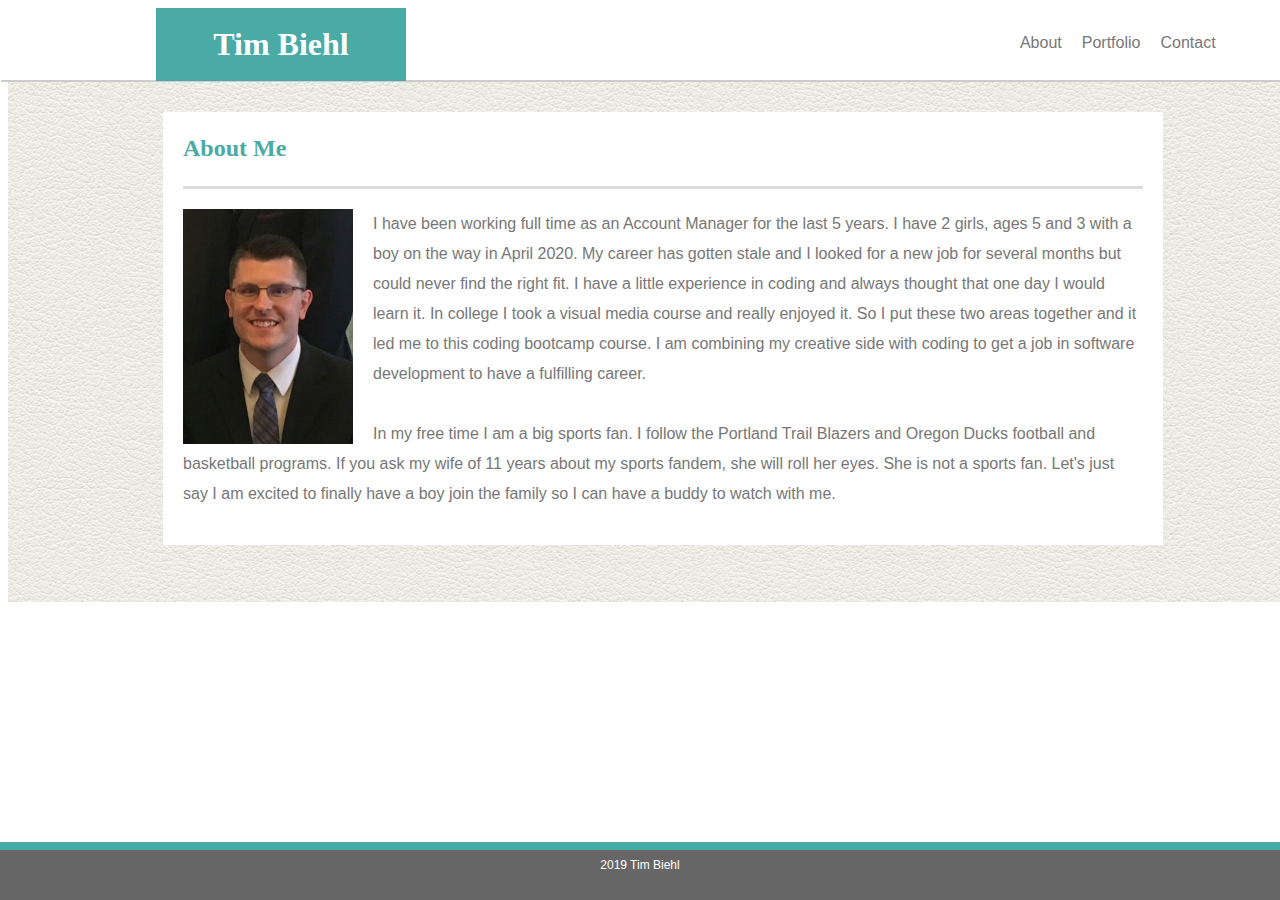
<file: index.html>
<!DOCTYPE html>
<html lang="en">
<head>
    <meta charset="UTF-8">
    <meta name="viewport" content="width=device-width, initial-scale=1.0">
    <meta http-equiv="X-UA-Compatible" content="ie=edge">
    <link rel="stylesheet" href="assets/css/style.css">
    <title>Tim Biehl About</title>
</head>
<body>

    <div class="header-section">
        <header><h1>Tim Biehl</h1></header>

            <nav>
                <ul>
                    <li><a href="contact.html">Contact</a></li>
                    <li><a href="portfolio.html">Portfolio</a></li>
                    <li><a href="index.html">About</a></li>
                </ul>
            </nav>
    </div>


    <div class="main-page">
        <section id="bio-page">
                <h2>About Me</h2>
                <img id="my-image" src="assets/images/Tim Biehl.JPG" alt="Tim Biehl">
            <p>
                I have been working full time as an Account Manager for the last 5 years. I have 2 
                girls, ages 5 and 3 with a boy on the way in April 2020. My career has gotten stale
                and I looked for a new job for several months but could never find the right fit.
                I have a little experience in coding and always thought that one day I would learn it.
                In college I took a visual media course and really enjoyed it. So I put these two
                areas together and it led me to this coding bootcamp course. I am combining my creative
                side with coding to get a job in software development to have a fulfilling career.
                <br><br>
                In my free time I am a big sports fan. I follow the Portland Trail Blazers and Oregon Ducks 
                football and basketball programs. If you ask my wife of 11 years about my sports fandem, she will
                roll her eyes. She is not a sports fan. Let's just say I am excited to finally
                have a boy join the family so I can have a buddy to watch with me.
                
            </p>
        </section>
    
    </div>
    <footer>2019 Tim Biehl</footer>
        
</body>
</html>
</file>
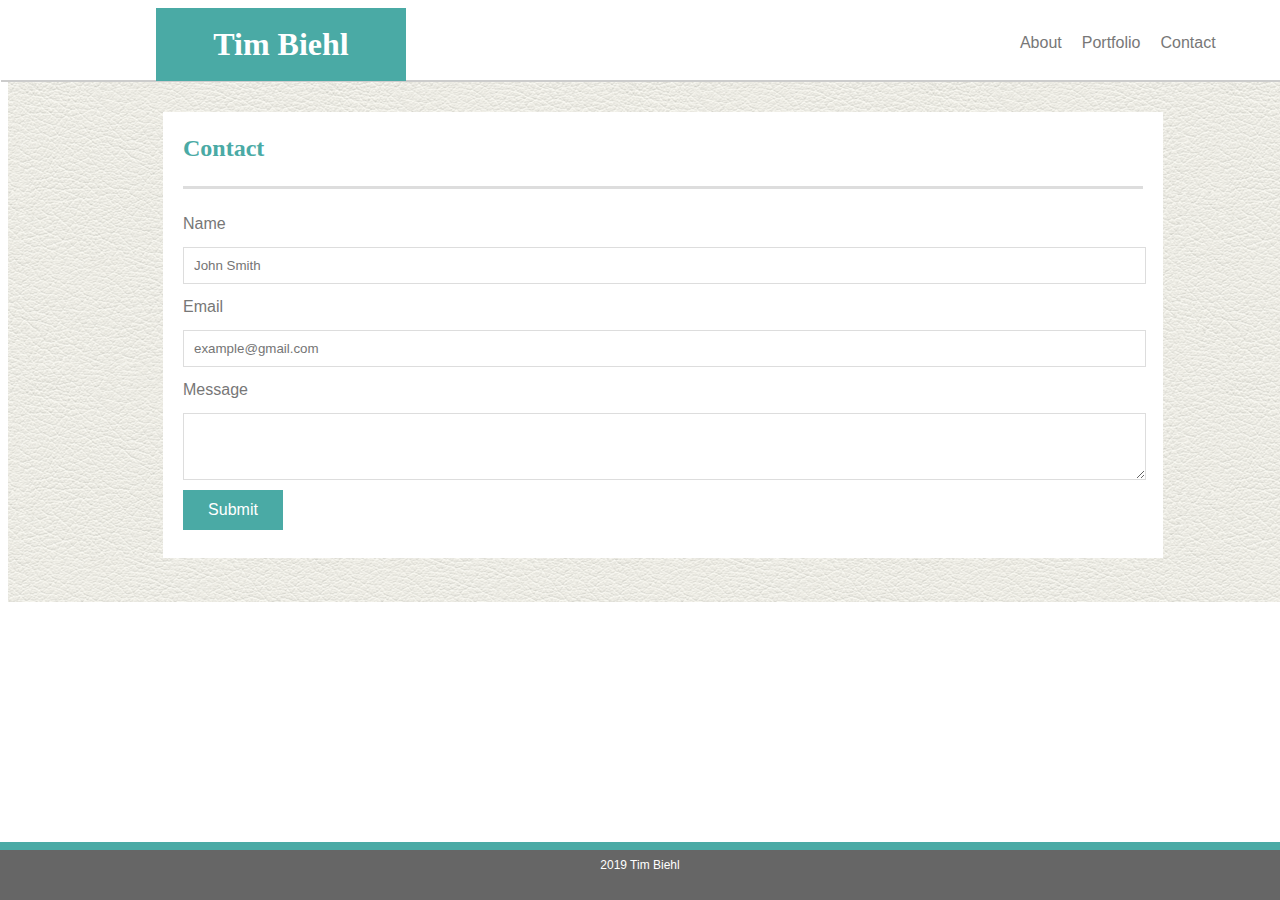
<file: contact.html>
<!DOCTYPE html>
<html lang="en">
<head>
    <meta charset="UTF-8">
    <meta name="viewport" content="width=device-width, initial-scale=1.0">
    <meta http-equiv="X-UA-Compatible" content="ie=edge">
    <link rel="stylesheet" href="assets/css/style.css">
    <title>Tim Biehl Contact</title>
</head>
<body>
    
    <div class="header-section">
        <header><h1>Tim Biehl</h1></header>

            <nav>
                <ul>
                    <li><a href="contact.html">Contact</a></li>
                    <li><a href="portfolio.html">Portfolio</a></li>
                    <li><a href="index.html">About</a></li>
                </ul>
            </nav>
    </div>
        
    <div class="main-page">
        <section id="contact-page">
            <h2>Contact</h2>
            <form id="contact" action="login.php" method="post">
                <label for="name">Name</label><br>
                <input id="name" type="text" autocomplete="username" placeholder="John Smith" required><br>
                <label for="email">Email</label><br>
                <input id="email" type="email" name="email" autocomplete="email"
                    placeholder="example@gmail.com" required><br>
                <label for="textfield">Message</label><br>
                <textarea id="textfield" rows="3"></textarea><br>
                <button class="button" type="submit" name="submit">Submit</button>
            </form>
        </section>

    <div>
    <footer>2019 Tim Biehl</footer>
    
</body>
</html>
</file>
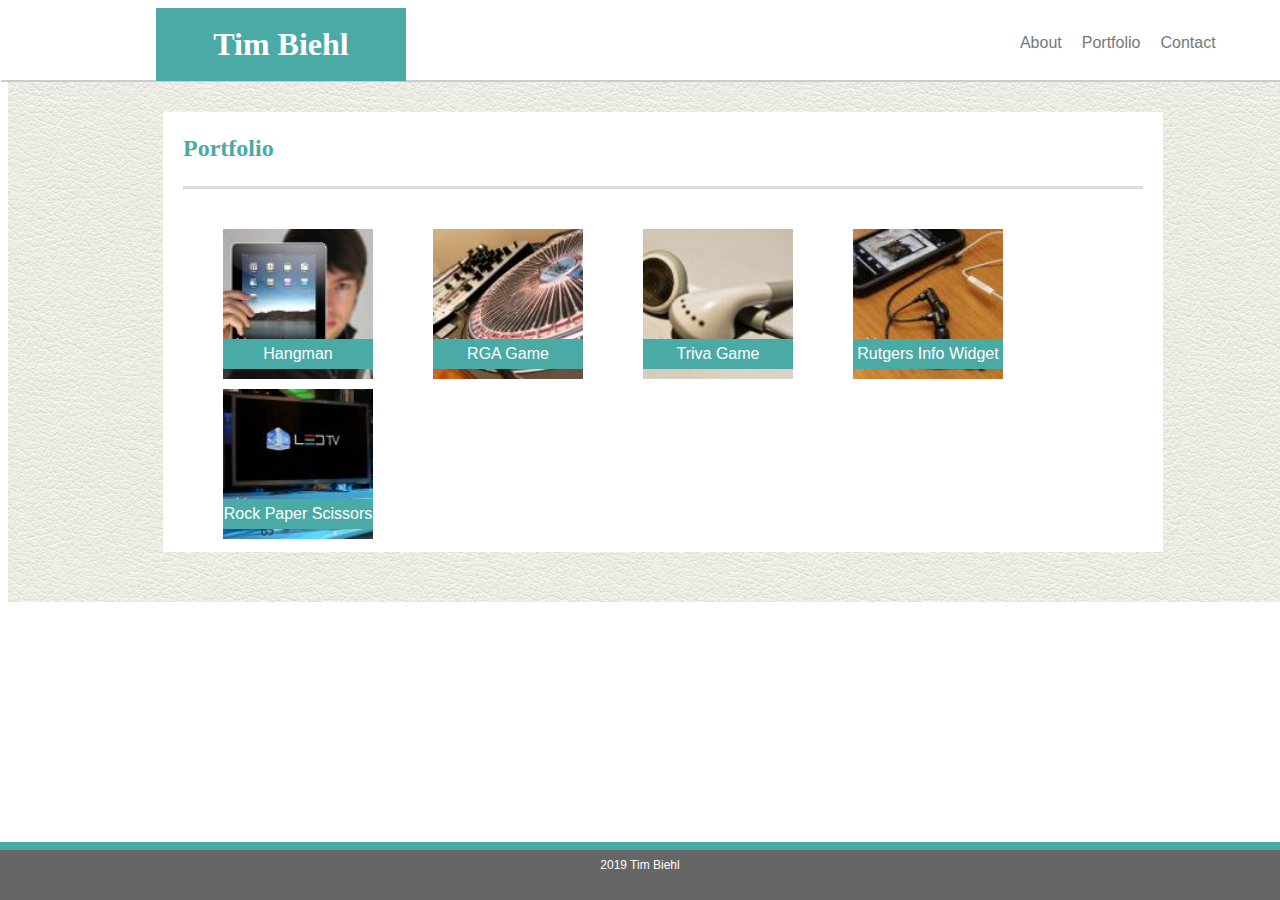
<file: portfolio.html>
<!DOCTYPE html>
<html lang="en">
<head>
    <meta charset="UTF-8">
    <meta name="viewport" content="width=device-width, initial-scale=1.0">
    <meta http-equiv="X-UA-Compatible" content="ie=edge">
    <link rel="stylesheet" href="assets/css/style.css">
    <title>Tim Biehl Portfolio</title>
</head>
<body>
    
    <div class="header-section">
        <header><h1>Tim Biehl</h1></header>

            <nav>
                <ul>
                    <li><a href="contact.html">Contact</a></li>
                    <li><a href="portfolio.html">Portfolio</a></li>
                    <li><a href="index.html">About</a></li>
                </ul>
            </nav>
    </div>

    <div class="main-page">
        <section id="portfolio-page">
            <h2>Portfolio</h2>

            <ul class="project">
                <li class="box"><div><img class="project" src="assets/images/hangman.jpg" alt="Project 1"><span class="title">Hangman</span></div></li>
                <li class="box"><div><img class="project" src="assets/images/RPA game.jpg" alt="Project 1"><span class="title">RGA Game</span></div></li>
                <li class="box"><div><img class="project" src="assets/images/triva.jpg" alt="Project 1"><span class="title">Triva Game</span></div></li>
                <li class="box"><div><img class="project" src="assets/images/rutgers.jpg" alt="Project 1"><span class="title">Rutgers Info Widget</span></div></li>
                <li class="box"><div><img class="project" src="assets/images/rock paper scissors.jpg" alt="Project 1"><span class="title">Rock Paper Scissors</span></div></li>
            </ul>
        </section>
    </div>
    
    <footer>2019 Tim Biehl</footer>
        
</body>
</html>
</file>
<file: assets/css/style.css>
body {
    width: 1320px;
    font-family: 'Arial', 'Helvetica Neue', Helvetica, sans-serif;
    line-height: 30px;
    text-align: left;

}

header {
    background-color: #4aaaa5;
    color: #ffffff;
    border-color: #cccccc;
    margin-left: 155px;
    float: left;
    font-family: 'Georgia', Times, Times New Roman, serif;
    text-align: center;
    width: 250px;
}

h2  {
    color: #4aaaa5;
    border-bottom: 3px solid #dddddd;
    font-family: 'Georgia', Times, Times New Roman, serif;
    margin-top: 1px;
    padding-bottom: 3px;
    height: 50px;
}

a {
    color: #777777;
    text-decoration: none;
}

#my-image {
    float: left;
    width: 170px;
    margin-right: 20px;
    
}

.header-section {
    border-bottom: 2px solid #cccccc;
    background-color: #ffffff;
    height: 72px;
    width: 103%;
    margin-left: -7px; 
}

.main-page {
    background-color: #ffffff;
    background-image: url("../images/leather_1.png");
    width: 103%;
    height: 520px;
    margin: 0 auto;
}

.button {
    background-color: #4aaaa5;
    color: #ffffff;
    width: 100px;
    height: 40px;
    font-size: 16px;
    border: none;
    position: relative;
    top: -8px;
}


.box {
    width: 150px;
    height: 100px;
    margin: 20px;
    float: left;
}

.project {
    float: left;
    position: relative;
    top: -10px;
    width: 100%;
}

.title {
    float: left;
    position: relative;
    top: -50px;
    width: 100%;
    height: 30px;
    background-color: #4aaaa5;
    color: #ffffff;
    text-align: center;
}

#portfolio-page,
#contact-page,
#bio-page   {
    position: relative;
    text-align: left;
    width: 960px;
    top: 30px;
    margin-left: 155px;
    color: #777777;
    background-color: #ffffff;
    height: 400px;
    padding: 30px;
}

nav {
    width: 270px;
    float: right;
    text-align: center;
    margin-right: 125px;
}

ul {
    list-style: none;
    margin: 0;
    padding: 10px;
}

li {
    float: right;
    padding: 10px;
    margin-top: 0px;
}

input, 
textarea {
    width: 97%;
    padding: 10px 20px 10px 10px;
    margin: 8px 0;
    border-color: #dddddd;
    border-style: solid;
    border-width: thin;
}

#bio-page {
    padding: 20px;
    height: auto;
}

#contact-page {
    padding: 20px;
    height: auto;
}

#portfolio-page {
    padding: 20px;
    height: 400px;
}

footer {
    text-align: center;
    background-color: #666666;
    color: #ffffff;
    width: 100%;
    border-bottom: none;
    margin: 0 auto;
    font-size: 12px;
    position: absolute;
    right: 0;bottom:0;left:0;
    height: 50px;
    border-top: 8px solid #4aaaa5;
    vertical-align: middle;
}

@media (max-width: 980px) {
    .header-section {
        width: 720px;
        margin: 0 auto;
    }

    header {
        margin: 0 auto;
    }

    nav {
        padding: 0px 15px 0px 15px;
        color: #999999;
        text-decoration: none;
        float: left;
        
    }

    .main-page {
        width: 660px;
        height: 650px;
        padding: 10px 30px 40px 30px;
        margin-bottom: 50px;
        background-color: white;
        box-shadow: 4px 4px 15px 2px #333333;
        float: left;
        font-family: 'Arial', 'Helvetica Neue', Helvetica, sans-serif;
        color: #777777;
        font-size: 1.0em;
        line-height: 2em;
    }

    #portfolio-page,
    #contact-page,
    #bio-page  {
        width: 620px;
        height: 590px;
        margin: 0 auto;
    }

    body {
        width: 720px;
        margin: 0 auto;
    }

    #my-image {
        width: 150px;
        float: left;
        margin: 0px 20px 20px 0px;
    }

    footer {
        position: absolute;
        bottom: -190px;
        width: 720px;
    }    
}

@media screen and (max-width: 768px) {
    .header-section {
        width: 600px;
        margin: 0 auto;
    }

    header {
        margin: 0 auto;
    }

    nav {
        padding: 0px 5px 0px 5px;
        color: #999999;
        text-decoration: none;
        float: left;
        margin: 0;
    }

    .main-page {
        width: 540px;
        height: 610px;
        padding: 20px 30px 20px 30px;
        margin-bottom: 50px;
        background-color: white;
        box-shadow: 4px 4px 15px 2px #333333;
        float: left;
        font-family: 'Arial', 'Helvetica Neue', Helvetica, sans-serif;
        color: #777777;
        font-size: 0.9em;
        line-height: 2em;
    }

    #portfolio-page,
    #contact-page,
    #bio-page  {
        width: 500px;
        height: 540px;
        margin: 0 auto;
    }

    body {
        width: 600px;
        margin: 0 auto;
    }

    #my-image {
        width: 140px;
        float: left;
        margin: 0px 20px 10px 0px;
    }

    footer {
        position: absolute;
        bottom:-220px;
        width: 600px;
    }    

}

@media screen and (max-width: 640px) {
    .header-section {
        width: 100%;
    }

    header {
        width: 100%;
    }

    nav {
        width: 100%;
        background-color: white;
        margin-bottom: 20px;
        margin-left: -165px;
        font-size: 1.2em;

    }    
    .main-page {
        width: 520px;
        height: 1290px;
        padding: 40px 30px 40px 20px;
        margin: 0px 0px 50px 30px;
        background-color: white;
        box-shadow: 4px 4px 15px 2px #333333;
        float: left;
        font-family: 'Arial', 'Helvetica Neue', Helvetica, sans-serif;
        color: #777777;
        font-size: 1.0em;
        line-height: 2em;
    }

    #portfolio-page,
    #contact-page,
    #bio-page  {
        width: 490px;
        height: 1240px;
        margin: 0 auto;
    }

    body {
        width: 600px;
        margin: 0 auto;
    }

    #my-image {
        width: 490px;
        float: left;
        margin: 0px 0px 20px 0px;
    }

    footer {
        position: absolute;
        bottom:-950px;
        width: 600px;
    }  
}
</file>
